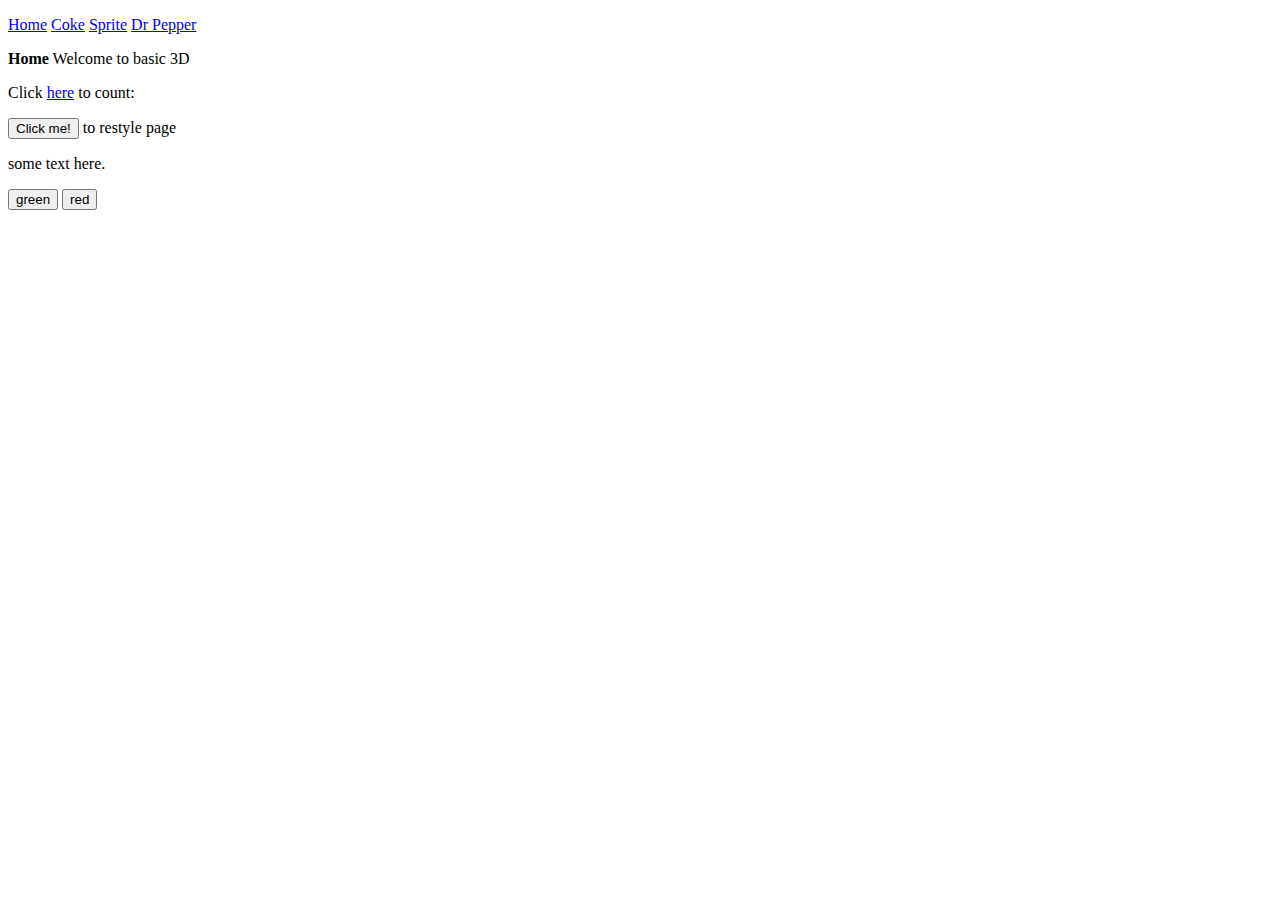
<file: Labs/Lab5/Assets/exampleScripts/index.html>
<!DOCTYPE html>
<head>
  <meta http-equiv="Content-type" content="text/html; charset=UTF-8" />
  <title>JS Swap Page Contents Function</title>
  <!-- JS document.getElementbyId(para) where para is usually a div tag-->
  <script type="text/javascript">
  
    var counter = 0;

    function swap(selected)
    {
      // first dont display all div id contents
      document.getElementById('home').style.display = 'none';
      document.getElementById('coke').style.display = 'none';
      document.getElementById('sprite').style.display = 'none';
      document.getElementById('pepper').style.display = 'none';

      // then display the selected div id contents
      document.getElementById(selected).style.display = 'block';

    }

    function changeLook()
    {
      // use change the style dynamically
      document.getElementById('theme').style.backgroundColor = '#770000';
      document.getElementById('theme').style.fontFamily = 'arial,sans-serif';
      document.getElementById('theme').style.color = 'white';
    }
    function countUp()
    {
      // counter
      counter += 1;
      // assign result to html output
      document.getElementById('result').innerHTML = counter;
    }
    function changeColor(new_color)
    {
      var elem = document.getElementById("para1");
      elem.style.color = new_color;
    }
  
  </script>
</head>

<body id = "theme">
  <!-- Nav menu -->
  <p>
    <a href="javascript:swap('home')">Home</a>
    <a href="javascript:swap('coke')">Coke</a>
    <a href="javascript:swap('sprite')">Sprite</a>
    <a href="javascript:swap('pepper')">Dr Pepper</a>
  </p>

  <!--Single page contents, each set of contents in a container div
    Inital home page displayed
    nav link clicked and js used to swap the page -->
    <div id="home"><b>Home</b> Welcome to basic 3D</div>
    <!--blanked out div tags-->
    <div id="coke" style="display:none;"><b>Coke</b> COke model</div>
    <div id="sprite" style="display:none;"><b>sprite</b> COke model</div>
    <div id="pepper" style="display:none;"><b>pepper</b> COke model</div>

    <!-- counter -->
    <p>Click <a href="javascript:countUp()">here</a> to count:
        <div id="result"></div>
    </p>

    <!-- Simple button-->
    <p><input type="button" value="Click me!" onclick="changeLook()" /> to restyle page </p>

    <p id = "para1">some text here.</p>
    <button onclick="changeColor('green');">green</button>
    <button onclick="changeColor('red');">red</button>
</body>
</html>
</file>
